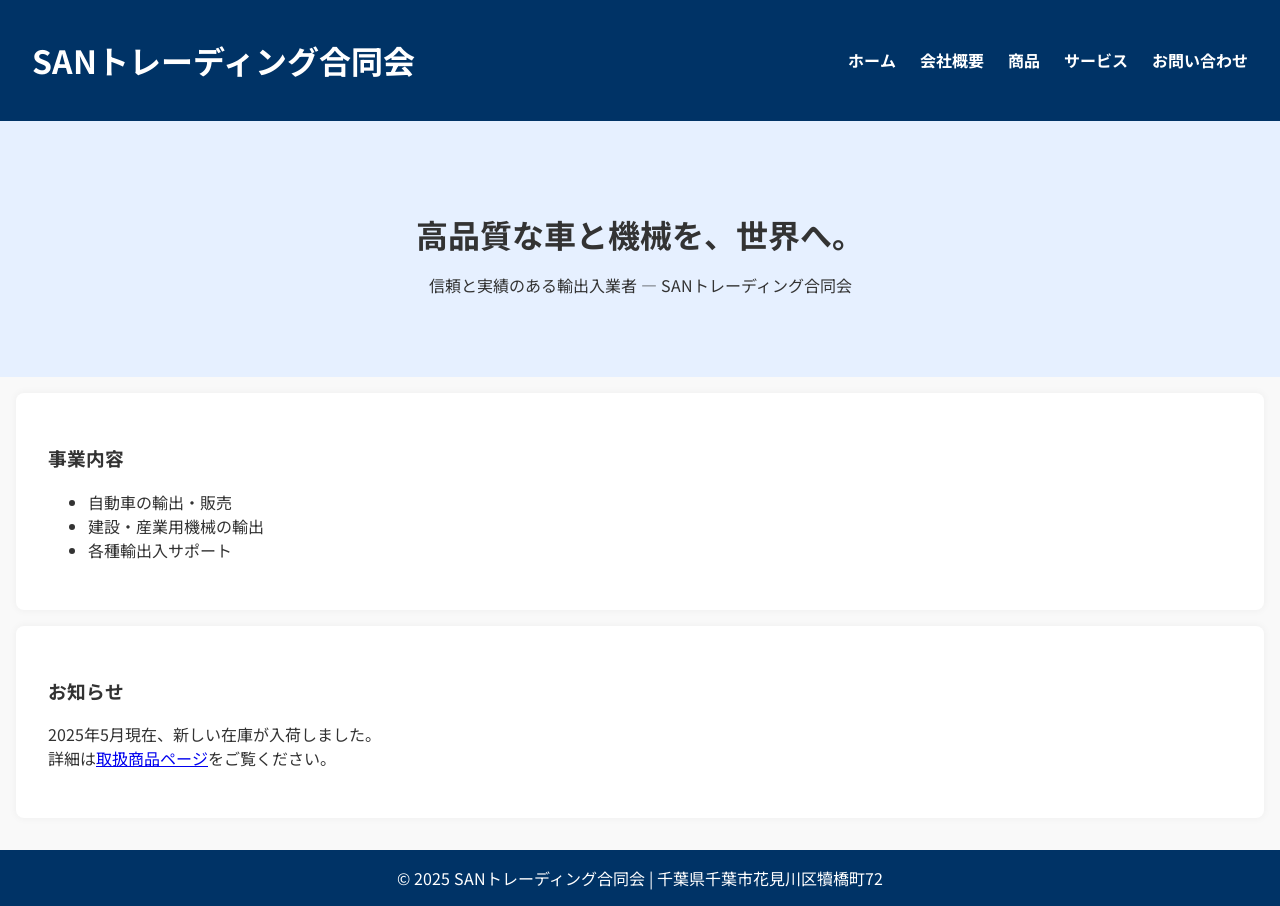
<file: index.html>
<!DOCTYPE html>
<html lang="ja">
<head>
  <meta charset="UTF-8" />
  <meta name="viewport" content="width=device-width, initial-scale=1.0"/>
  <title>SANトレーディング合同会 | 自動車・機械 輸出入</title>
  <link href="https://fonts.googleapis.com/css2?family=Noto+Sans+JP&display=swap" rel="stylesheet">
  <style>
    body {
      font-family: 'Noto Sans JP', sans-serif;
      margin: 0;
      padding: 0;
      background: #f9f9f9;
      color: #333;
    }
    header {
      background-color: #003366;
      color: white;
      padding: 1rem 2rem;
      display: flex;
      justify-content: space-between;
      align-items: center;
      position: sticky;
      top: 0;
    }
    nav a {
      color: white;
      margin-left: 20px;
      text-decoration: none;
      font-weight: bold;
    }
    nav a:hover {
      text-decoration: underline;
    }
    .hero {
      background-color: #e6f0ff;
      padding: 4rem 2rem;
      text-align: center;
    }
    .hero h2 {
      font-size: 2rem;
      margin-bottom: 1rem;
    }
    .section {
      padding: 2rem;
      background-color: white;
      margin: 1rem;
      border-radius: 8px;
      box-shadow: 0 0 8px rgba(0,0,0,0.05);
    }
    footer {
      background-color: #003366;
      color: white;
      text-align: center;
      padding: 1rem;
      margin-top: 2rem;
    }
  </style>
</head>
<body>

<header>
  <h1>SANトレーディング合同会</h1>
  <nav>
    <a href="index.html">ホーム</a>
    <a href="about.html">会社概要</a>
    <a href="products.html">商品</a>
    <a href="services.html">サービス</a>
    <a href="contact.html">お問い合わせ</a>
  </nav>
</header>

<section class="hero">
  <h2>高品質な車と機械を、世界へ。</h2>
  <p>信頼と実績のある輸出入業者 — SANトレーディング合同会</p>
</section>

<section class="section">
  <h3>事業内容</h3>
  <ul>
    <li>自動車の輸出・販売</li>
    <li>建設・産業用機械の輸出</li>
    <li>各種輸出入サポート</li>
  </ul>
</section>

<section class="section">
  <h3>お知らせ</h3>
  <p>2025年5月現在、新しい在庫が入荷しました。<br/>
  詳細は<a href="products.html">取扱商品ページ</a>をご覧ください。</p>
</section>

<footer>
  &copy; 2025 SANトレーディング合同会 | 千葉県千葉市花見川区犢橋町72
</footer>

</body>
</html>
</file>
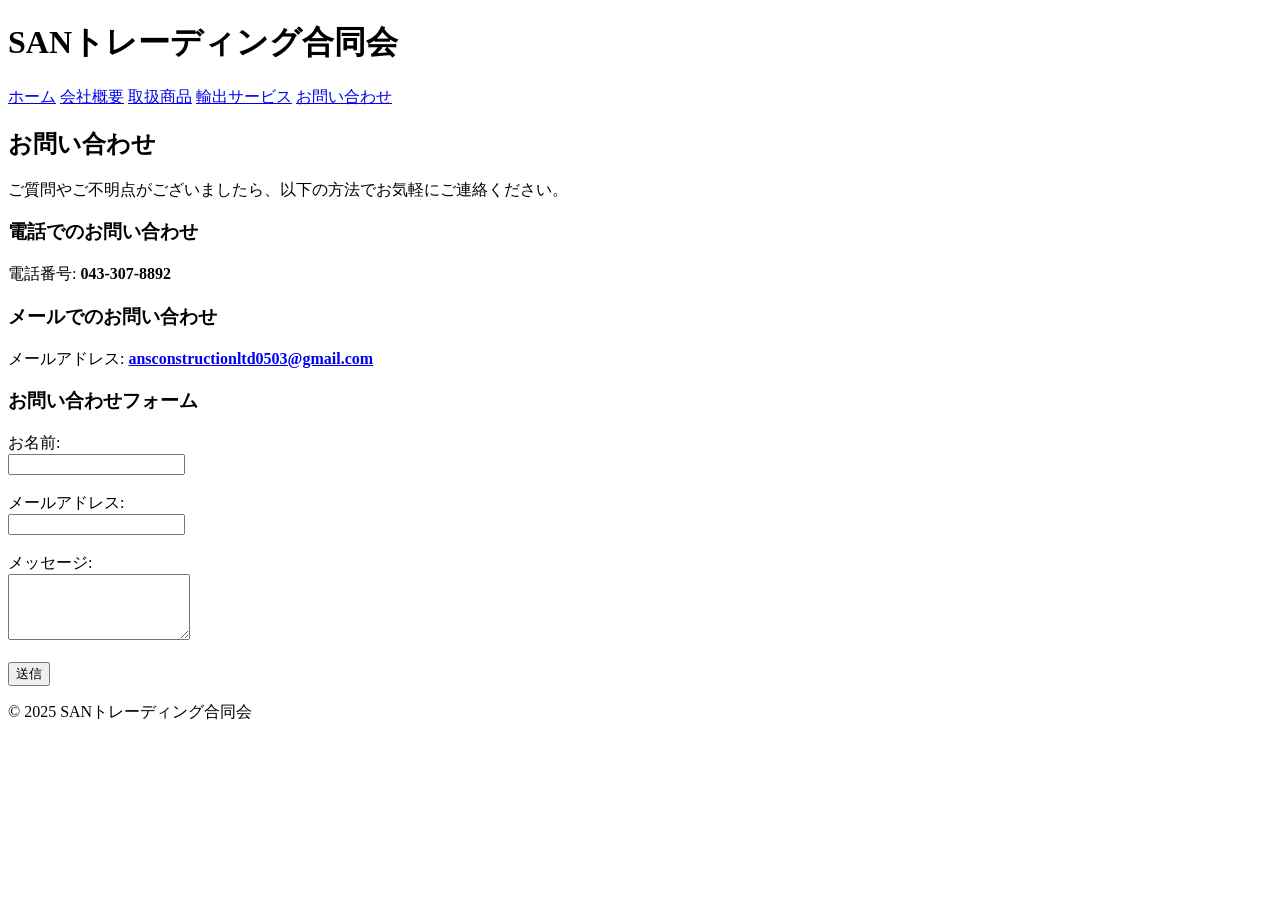
<file: contact.html>
<!DOCTYPE html>
<html lang="ja">
<head>
    <meta charset="UTF-8">
    <meta name="viewport" content="width=device-width, initial-scale=1.0">
    <title>お問い合わせ | SANトレーディング合同会</title>
</head>
<body>
    <header>
        <h1>SANトレーディング合同会</h1>
        <nav>
            <a href="index.html">ホーム</a>
            <a href="about.html">会社概要</a>
            <a href="products.html">取扱商品</a>
            <a href="services.html">輸出サービス</a>
            <a href="contact.html">お問い合わせ</a>
        </nav>
    </header>
    <div>
        <h2>お問い合わせ</h2>
        <p>ご質問やご不明点がございましたら、以下の方法でお気軽にご連絡ください。</p>
        
        <h3>電話でのお問い合わせ</h3>
        <p>電話番号: <strong>043-307-8892</strong></p>
        
        <h3>メールでのお問い合わせ</h3>
        <p>メールアドレス: <strong><a href="mailto:ansconstructionltd0503@gmail.com">ansconstructionltd0503@gmail.com</a></strong></p>

        <h3>お問い合わせフォーム</h3>
        <form action="#" method="post">
            <label for="name">お名前:</label><br>
            <input type="text" id="name" name="name" required><br><br>
            
            <label for="email">メールアドレス:</label><br>
            <input type="email" id="email" name="email" required><br><br>
            
            <label for="message">メッセージ:</label><br>
            <textarea id="message" name="message" rows="4" required></textarea><br><br>
            
            <button type="submit">送信</button>
        </form>
    </div>
    <footer>
        <p>&copy; 2025 SANトレーディング合同会</p>
    </footer>
</body>
</html>
</file>
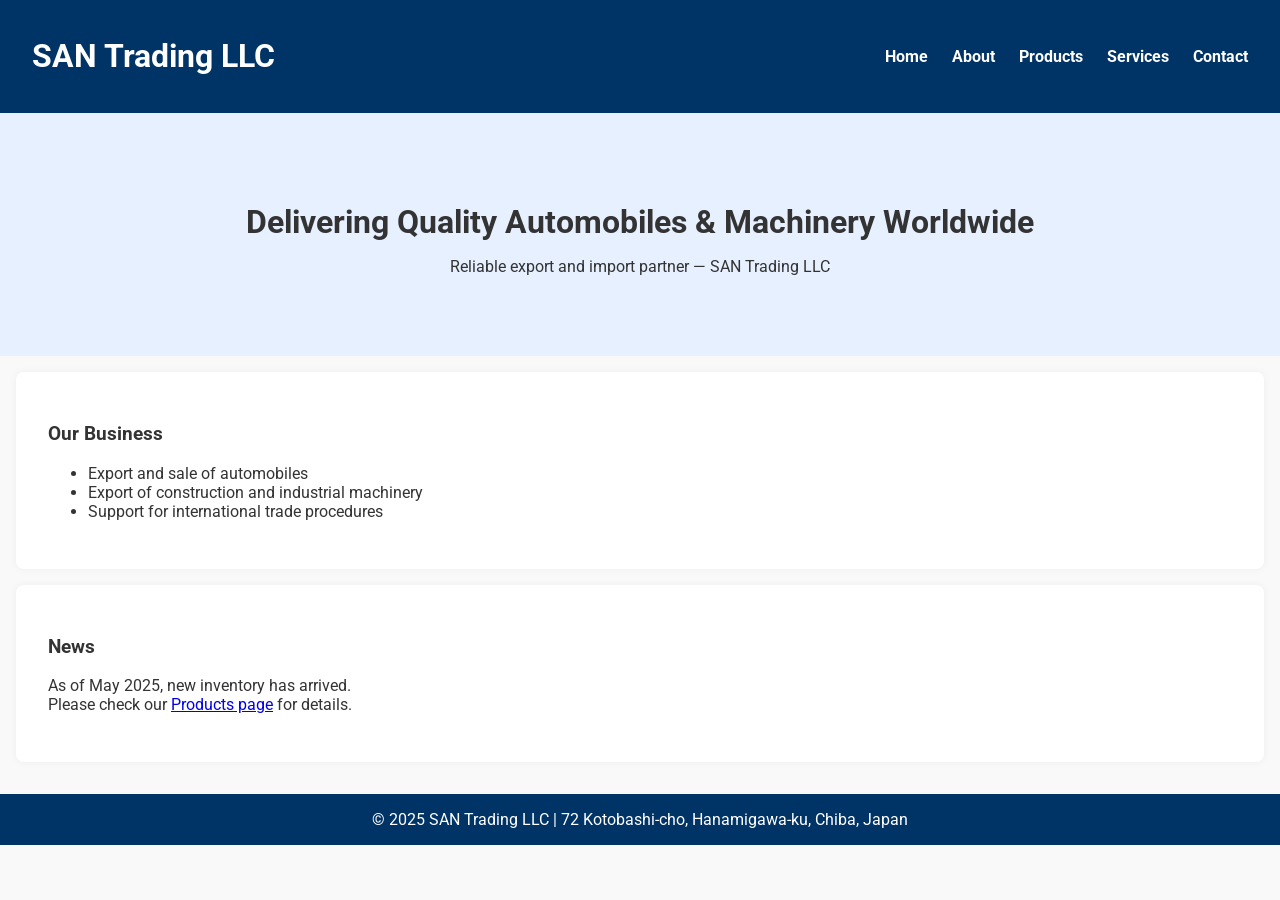
<file: index_en.html>
<!DOCTYPE html>
<html lang="en">
<head>
  <meta charset="UTF-8" />
  <meta name="viewport" content="width=device-width, initial-scale=1.0"/>
  <title>SAN Trading LLC | Automobile & Machinery Export/Import</title>
  <link href="https://fonts.googleapis.com/css2?family=Roboto&display=swap" rel="stylesheet">
  <style>
    body {
      font-family: 'Roboto', sans-serif;
      margin: 0;
      padding: 0;
      background: #f9f9f9;
      color: #333;
    }
    header {
      background-color: #003366;
      color: white;
      padding: 1rem 2rem;
      display: flex;
      justify-content: space-between;
      align-items: center;
      position: sticky;
      top: 0;
    }
    nav a {
      color: white;
      margin-left: 20px;
      text-decoration: none;
      font-weight: bold;
    }
    nav a:hover {
      text-decoration: underline;
    }
    .hero {
      background-color: #e6f0ff;
      padding: 4rem 2rem;
      text-align: center;
    }
    .hero h2 {
      font-size: 2rem;
      margin-bottom: 1rem;
    }
    .section {
      padding: 2rem;
      background-color: white;
      margin: 1rem;
      border-radius: 8px;
      box-shadow: 0 0 8px rgba(0,0,0,0.05);
    }
    footer {
      background-color: #003366;
      color: white;
      text-align: center;
      padding: 1rem;
      margin-top: 2rem;
    }
  </style>
</head>
<body>

<header>
  <h1>SAN Trading LLC</h1>
  <nav>
    <a href="index_en.html">Home</a>
    <a href="about_en.html">About</a>
    <a href="products_en.html">Products</a>
    <a href="services_en.html">Services</a>
    <a href="contact_en.html">Contact</a>
   </nav>
</header>

<section class="hero">
  <h2>Delivering Quality Automobiles & Machinery Worldwide</h2>
  <p>Reliable export and import partner — SAN Trading LLC</p>
</section>

<section class="section">
  <h3>Our Business</h3>
  <ul>
    <li>Export and sale of automobiles</li>
    <li>Export of construction and industrial machinery</li>
    <li>Support for international trade procedures</li>
  </ul>
</section>

<section class="section">
  <h3>News</h3>
  <p>As of May 2025, new inventory has arrived.<br/>
  Please check our <a href="products_en.html">Products page</a> for details.</p>
</section>

<footer>
  &copy; 2025 SAN Trading LLC | 72 Kotobashi-cho, Hanamigawa-ku, Chiba, Japan
</footer>

</body>
</html>
</file>
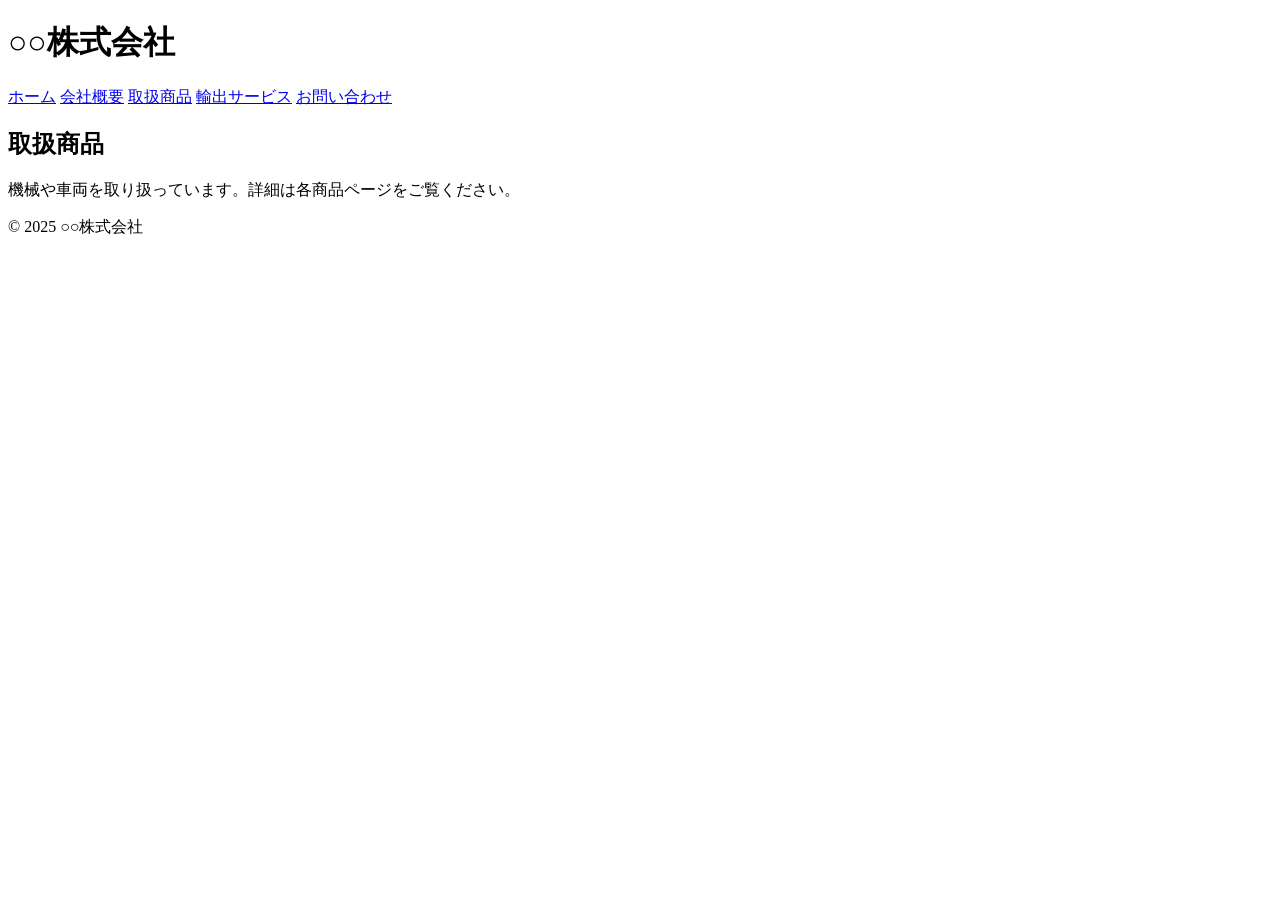
<file: products.html>
<!DOCTYPE html>
<html lang="ja">
<head>
    <meta charset="UTF-8">
    <meta name="viewport" content="width=device-width, initial-scale=1.0">
    <title>取扱商品 | ○○株式会社</title>
</head>
<body>
    <header>
        <h1>○○株式会社</h1>
        <nav>
            <a href="index.html">ホーム</a>
            <a href="about.html">会社概要</a>
            <a href="products.html">取扱商品</a>
            <a href="services.html">輸出サービス</a>
            <a href="contact.html">お問い合わせ</a>
        </nav>
    </header>
    <div>
        <h2>取扱商品</h2>
        <p>機械や車両を取り扱っています。詳細は各商品ページをご覧ください。</p>
    </div>
    <footer>
        <p>&copy; 2025 ○○株式会社</p>
    </footer>
</body>
</html>
</file>
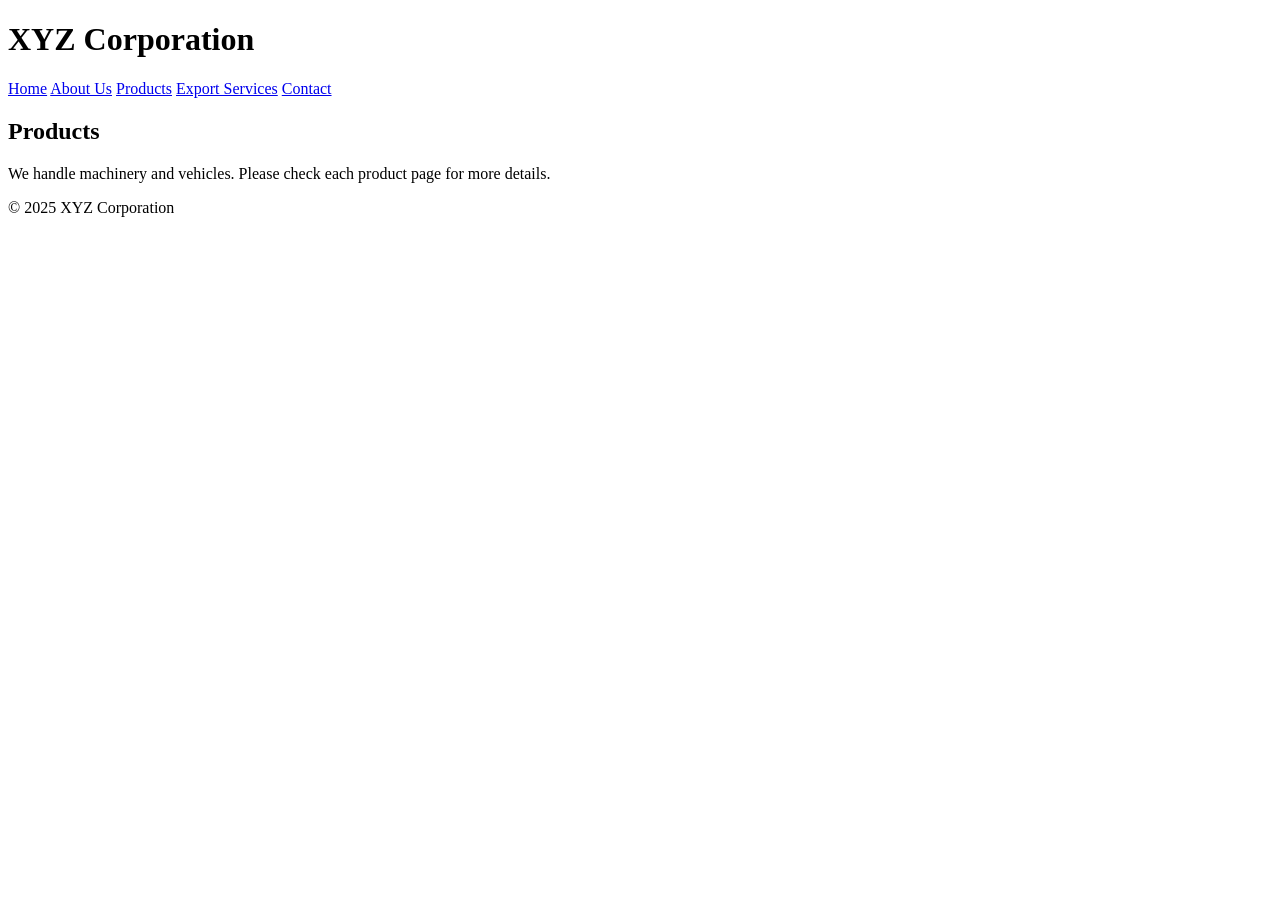
<file: products_en.html>
<!DOCTYPE html>
<html lang="en">
<head>
    <meta charset="UTF-8">
    <meta name="viewport" content="width=device-width, initial-scale=1.0">
    <title>Products | XYZ Corporation</title>
</head>
<body>
    <header>
        <h1>XYZ Corporation</h1>
        <nav>
            <a href="index_en.html">Home</a>
            <a href="about_en.html">About Us</a>
            <a href="products_en.html">Products</a>
            <a href="services_en.html">Export Services</a>
            <a href="contact_en.html">Contact</a>
        </nav>
    </header>
    <div>
        <h2>Products</h2>
        <p>We handle machinery and vehicles. Please check each product page for more details.</p>
    </div>
    <footer>
        <p>&copy; 2025 XYZ Corporation</p>
    </footer>
</body>
</html>
</file>
